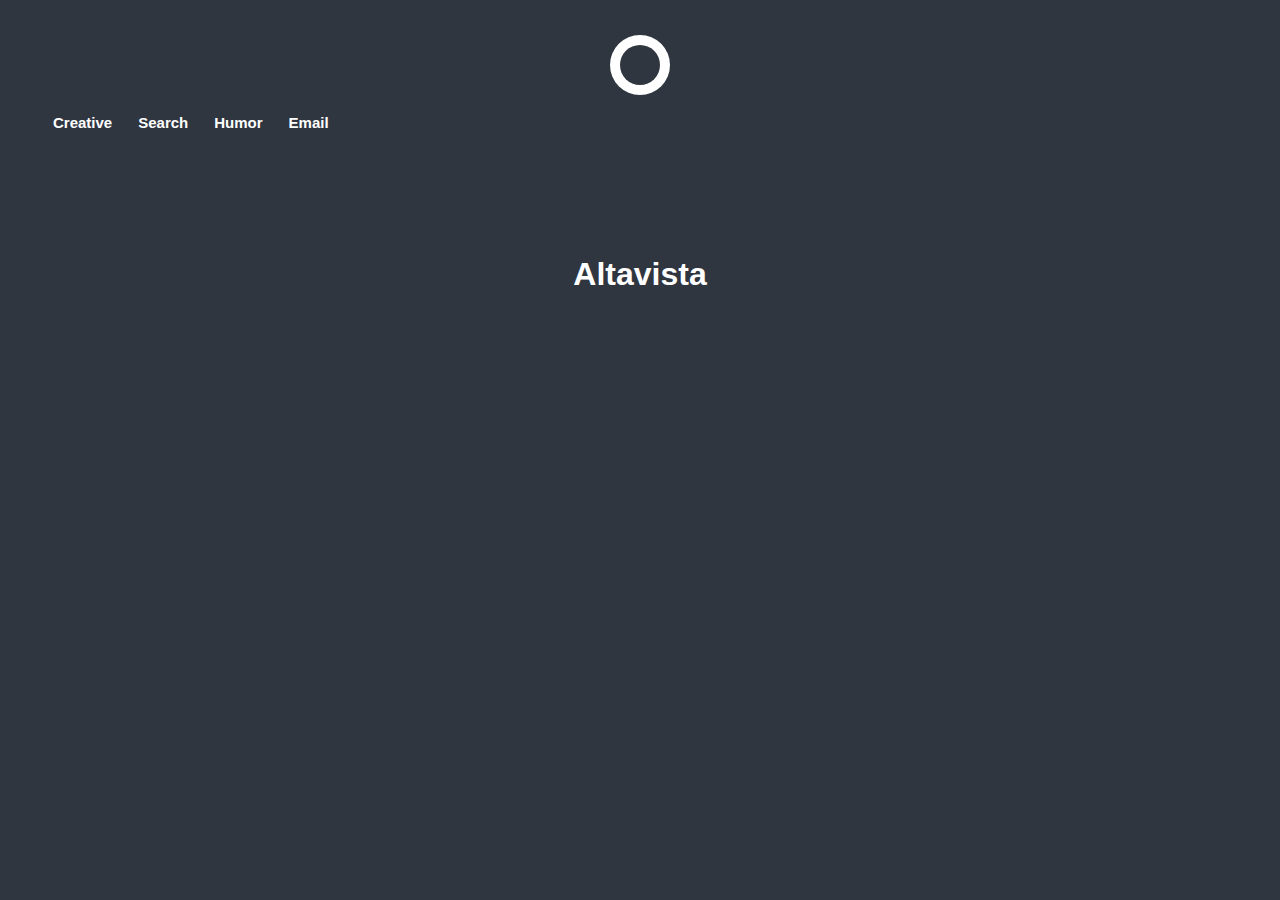
<file: Altavista_2020/index.html>
<!DOCTYPE html>
<html>
 <head>
  <meta charset="UTF-8">
     <link rel="stylesheet" href="https://kit-free.fontawesome.com/releases/latest/css/free.min.css" media="all">
<link href="main.css" rel="stylesheet" type="text/css">
  <title>Altavista</title>
 </head>
    <div class="flex-container">
 <body>
     <div class="logo"> 
     <h1>Altavista</h1>
     </div>
  <div class="search_box">
   <input type="text" name="" class="search_txt" placeholder="Search..."/>
   <a class="search_btn">
       <i class="fas fa-search"></i>
   </a>
  </div>
 </body>
<footer>
    <ul>
        <li><a href="http://www.altavista.com/">Creative</a></li>
        <li><a href="http://www.altavista.com/">Search</a></li>
        <li><a href="http://www.altavista.com/">Humor</a></li>
        <li><a href="http://www.altavista.com/">Email</a></li>
    </ul>
</footer>
</div>
</html>
</file>
<file: Altavista_2020/main.css>
.flex-container{
    display:flex;
    align-content:center;
    flex-flow: column wrap;
    justify-content: center;
  }
  
  body {
   margin: 0;
   padding: 0;
   background-color: #2f3640;
  }
  
  .container{
      width: 100%;
      height: 500px;
  }
  
  h1{
      font-family: sans-serif;
      color: white;
      margin-top:20%;
      text-align: center;
      
  }
  
  .search_box {
   position: absolute;
   margin-top: 5%;
   margin-left: 50%;
   transform: translate(-50%, -50%);
   background: white;
   height: 40px;
   border-radius: 40px;
   padding: 10px;
  }
  
  .search_box:hover > .search_txt {
   width: 240px;
   padding: 0 6px;
  }
  
  .search_box:hover > .search_btn {
   background: #2f3640;
   color: white;
  }
  
  
  
  .search_btn {
   float: right;
   width: 40px;
   height: 40px;
   border-radius: 50%;
   background: #2f3640;
   display: flex;
   justify-content: center;
   align-items: center;
   transition: 0.4s;
   cursor: pointer;
  }
  
  .search_btn > i {
   font-size: 20px;
  color: white;
  }
  
  
  .search_txt {
   border: none;
   background: none;
   outline: none;
   float: left;
   padding: 0;
   color: #2f3640;
   font-size: 16px;
   transition: 0.4s;
   line-height: 40px;
   width: 0px;
   font-weight: bold;
  }
  
  footer {
      
      height: 40px;
      width: 100%;
      background-color:#2f3640;
      align-content: center;
  }
  
  ul {
    list-style-type: none;
      text-align: center;
      width: 100%;
      
  }
  
  li a {
    color: white;
    float: left;
    font-family: sans-serif;
    font-weight: bold;
    font-size: 15px;
    padding: 13px;
    text-decoration: none;
      text-align: center;
      
  }
</file>
